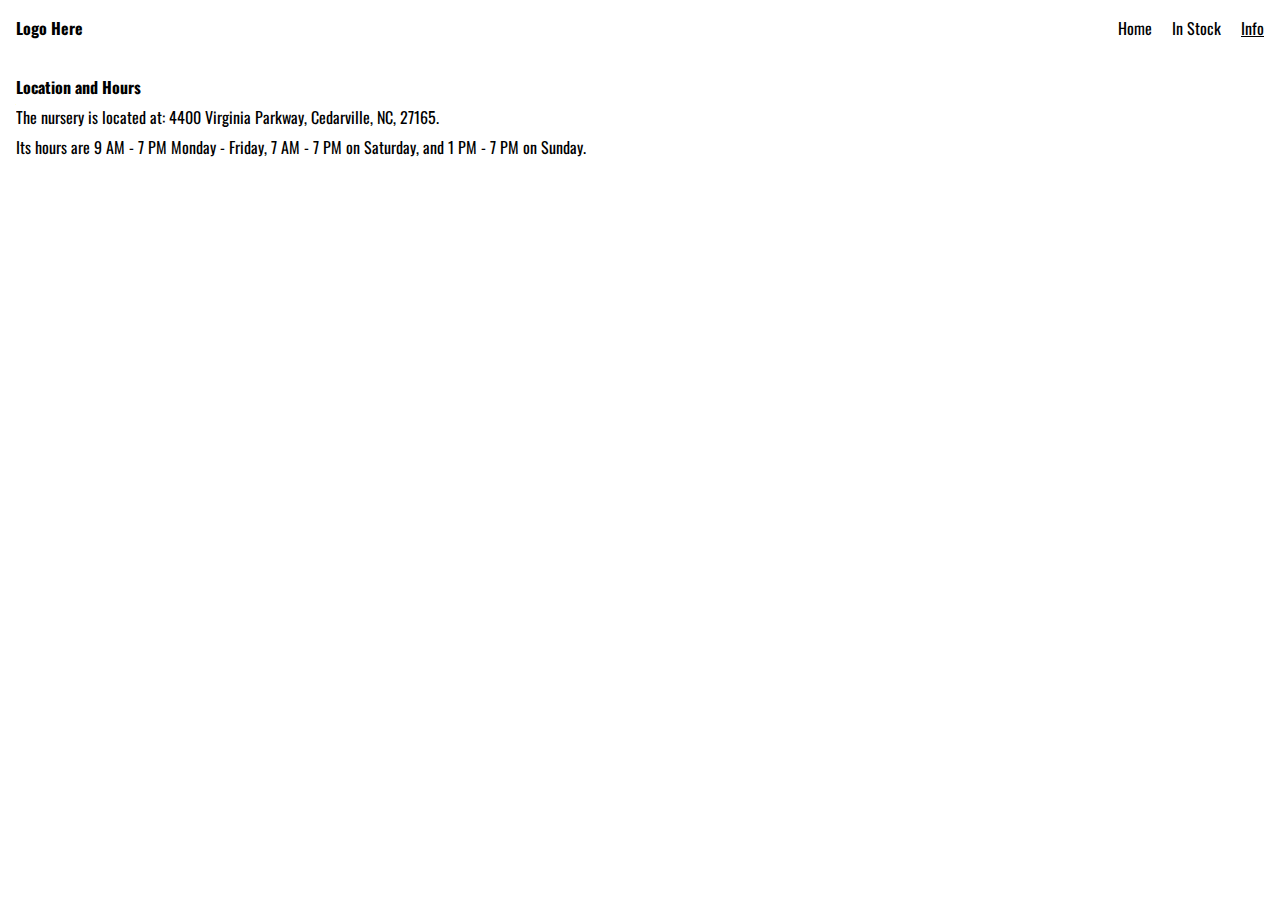
<file: info.html>
<!DOCTYPE html>
<html lang="en">
  <head>
    <meta charset="UTF-8" />
    <meta name="viewport" content="width=device-width, initial-scale=1.0" />
    <meta http-equiv="X-UA-Compatible" content="ie=edge" />
    <link
      href="https://fonts.googleapis.com/css?family=Oswald:300,400,700&display=swap"
      rel="stylesheet"
    />
    <link rel="stylesheet" href="styles.css" />
    <title>Info Page</title>
  </head>
  <body>
    <nav>
      <div class="logo">
        <h4>Logo Here</h4>
      </div>
      <div class="menu">
        <ul>
          <li>
            <a href="/">Home</a>
          </li>
          <li>
            <a href="in-stock.html">In Stock</a>
          </li>
          <li>
            <a class="active" href="info.html">Info</a>
          </li>
        </ul>
      </div>
    </nav>
    <main>
      <div class="location">
        <h4>Location and Hours</h4>
        <p>The nursery is located at: 4400 Virginia Parkway, Cedarville, NC, 27165.</p>
        <p>Its hours are 9 AM - 7 PM Monday - Friday, 7 AM - 7 PM on Saturday, and 1 PM - 7 PM on Sunday.</p>
      </div>
    </main>
  </body>
</html>
</file>
<file: styles.css>
/*-- Reset Css --*/
* {
  padding: 0;
  margin: 0;
  box-sizing: border-box;
  font-family: "Oswald", sans-serif;
}

.header {
  background-image: url("starter_files/images/store-interior.jpg");
  background-size: cover;
  background-repeat: no-repeat;
  height: 95vh;
  background-position: center;
  position: relative;
  filter: brightness(80%);
}

.heading-box {
  position: absolute;
  top: 40%;
  left: 10%;
}

.heading-primary {
  color: #fff;
  letter-spacing: 1px;
  font-size: 45px;
  position: relative;
  animation-name: moveInLeft;
  animation-duration: 1.5s;
}

nav {
  padding: 1rem;
  display: flex;
  align-items: center;
  justify-content: space-between;
}

.menu ul li {
  display: inline-block;
}

.menu ul li:not(:last-child) {
  margin-right: 1rem;
}

.menu a {
  color: #000;
  text-decoration: none;
}

a.active {
  text-decoration: underline;
}

main {
  padding: 1rem;
}

.text-box p {
  line-height: 20px;
}

.text-box p:not(:last-child) {
  margin-bottom: 1rem;
}

p.title.center {
  text-align: center;
  max-width: 75%;
  margin: 0 auto;
  line-height: 30px;
  font-weight: 600;
}

.split {
  margin: 1rem auto;
  display: flex;
  align-items: center;
  justify-content: space-between;
}

.split p {
  width: 49%;
}

.product-row {
  margin: 3rem auto;
  display: flex;
  justify-content: space-evenly;
  align-items: center;
}

.product-block {
  width: calc(85% / 3);
  margin: 1rem;
  -webkit-box-shadow: 0 17px 30px -5px rgba(0, 0, 0, 0.1);
  box-shadow: 0 17px 30px -5px rgba(0, 0, 0, 0.1);
  border-radius: 0.25rem;
  overflow: hidden;
  min-height: 550px;
}

.product-img{
  background-image: url("starter_files/images/wild-hyacinth.jpg");
  background-repeat: no-repeat;
  background-position: center;
  background-size: cover;
  height: 300px;
  width: 100%;
}

.product-img.two {
  background-image: url("starter_files/images/lily-of-the-valley.jpg");
}

.product-img.three {
  background-image: url("starter_files/images/crown-imperials.jpg");
}

.product-img.four {
  background-image: url("starter_files/images/persian-buttercup.jpg");
}

.product-img.five {
  background-image: url("starter_files/images/spring-starflower.jpg");
}

.product-img.six {
  background-image: url("starter_files/images/tulips.jpg");
}

.product-desc {
  margin-top: 1rem;
  padding: 1rem;
}

.location {
  line-height: 30px;
}

/*-- Animations --*/
@keyframes moveInLeft {
  0% {
    opacity: 0;
    left: -10%;
  }

  100% {
    opacity: 1;
    left: 0;
  }
}
</file>
